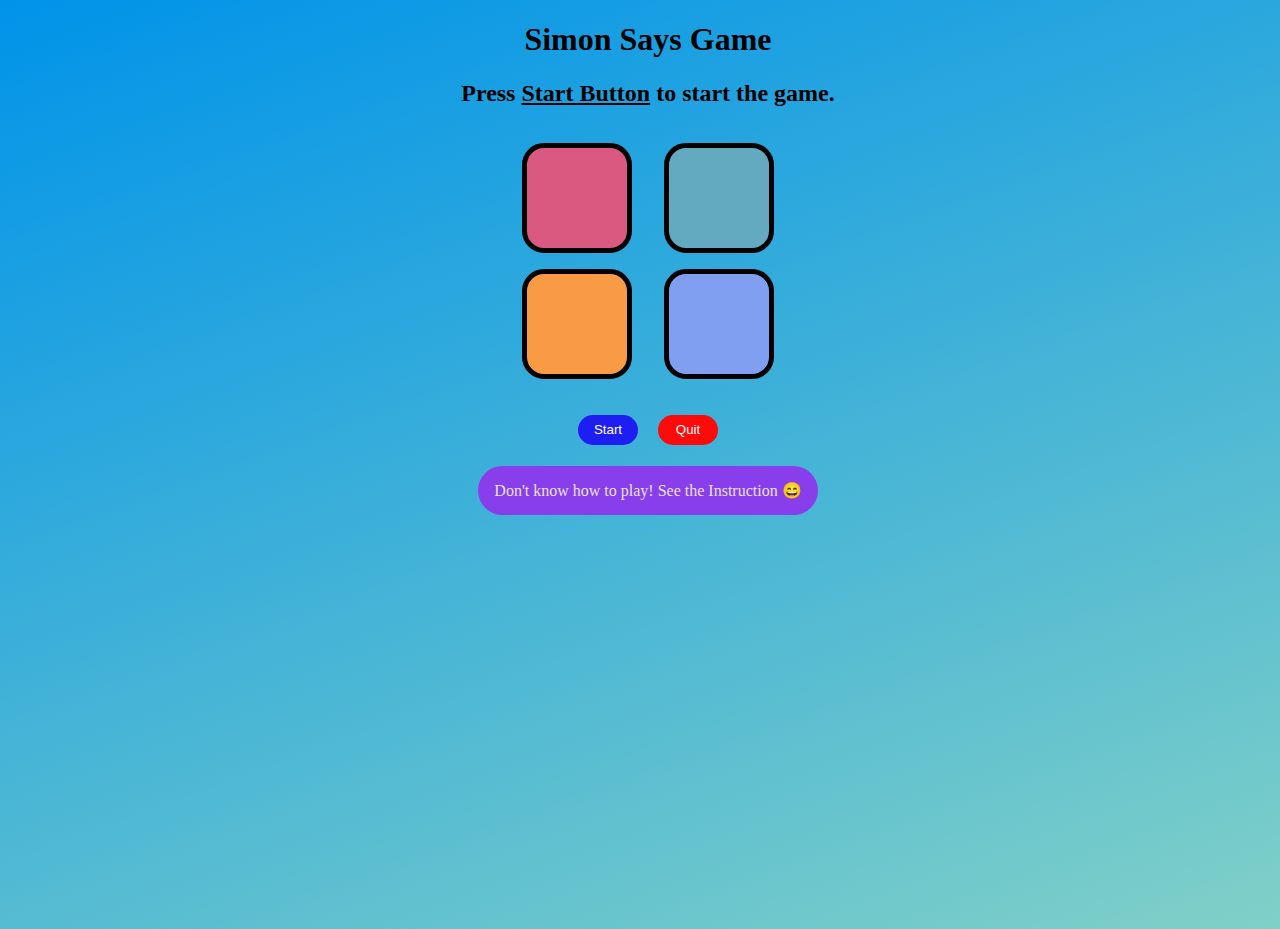
<file: index.html>
<!DOCTYPE html>
<html lang="en">
<head>
    <meta charset="UTF-8">
    <meta name="viewport" content="width=device-width, initial-scale=1.0">
    <link rel="shortcut icon" href="https://encrypted-tbn0.gstatic.com/images?q=tbn:ANd9GcT6beSs_3vjhBFImb5g5oZuyuHnursQOvWgaMsMy0tE6zWGuUaS9HZkrNQfCgwDV1mgLyk&usqp=CAU" type="image/x-icon" >
    <title>Simon Says Game</title>
    <link rel="stylesheet" href="style.css">
</head>
<body>
    
        <h1>Simon Says Game</h1>
        
        <h3 style="color: rgb(68, 238, 179);"></h3>
        <h2>Press <u>Start Button</u> to start the game.</h2>

        <div class="btn-container">
            
            <div class="line-one">
                <div class="btn red" id="red" type="button"></div>
                <div class="btn yellow" id="yellow" type="button"></div>

            </div>

            <div class="line-two">
                <div class="btn green" id="green" type="button"></div>
                <div class="btn purple" id="purple" type="button"></div>

            </div>
            
        </div>

        <button id="startBtn">Start</button>
        <button id="quitBtn">Quit</button>
        <br><br><br>
        <a class="rule" href="rule.html">Don't know how to play! See the Instruction &#x1F604;</a>
    <script src="app.js"></script>
</body>
</file>
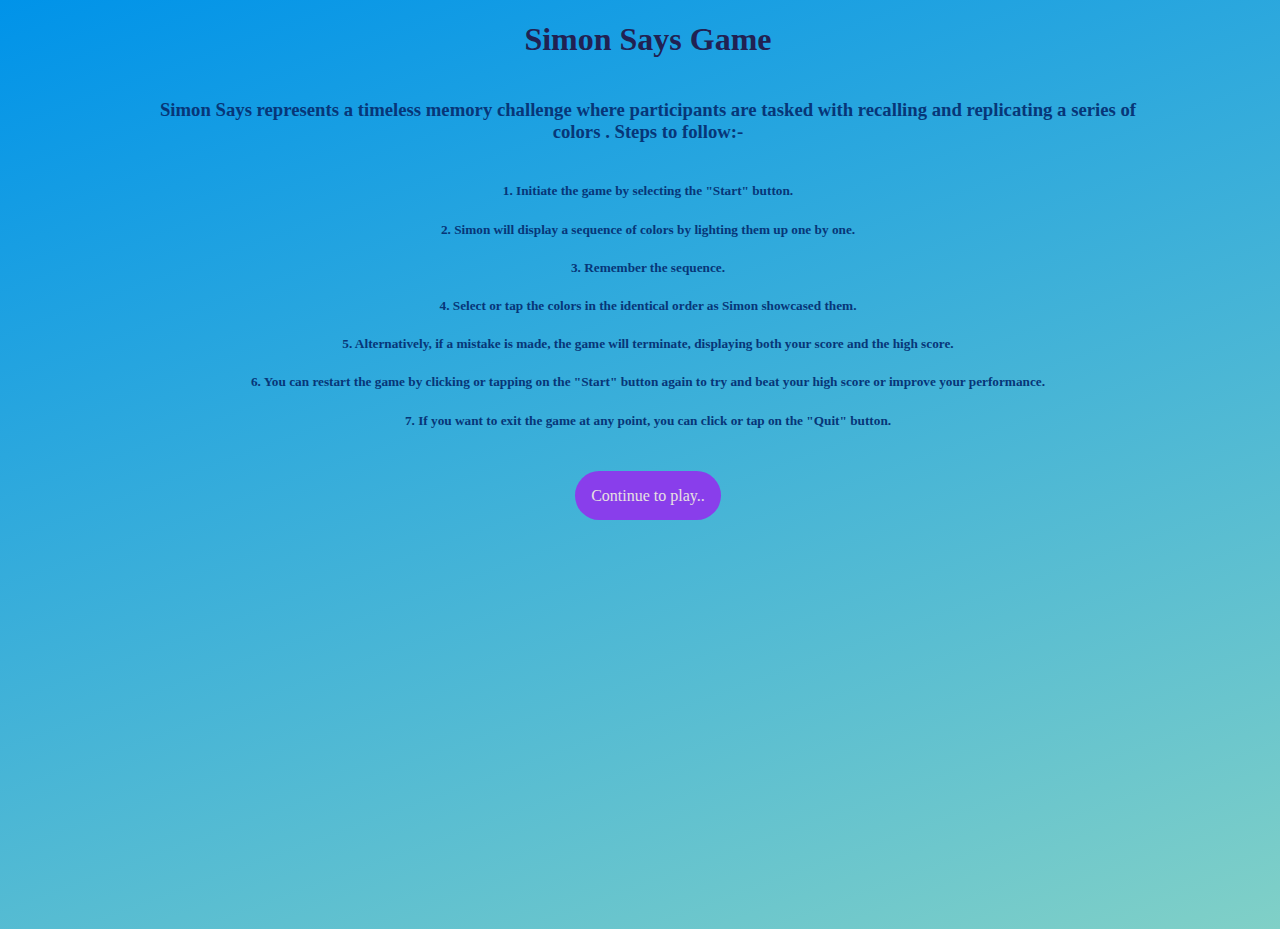
<file: rule.html>
<!DOCTYPE html>
<html lang="en">
<head>
    <meta charset="UTF-8">
    <meta name="viewport" content="width=device-width, initial-scale=1.0">
     <link rel="shortcut icon" href="https://encrypted-tbn0.gstatic.com/images?q=tbn:ANd9GcT6beSs_3vjhBFImb5g5oZuyuHnursQOvWgaMsMy0tE6zWGuUaS9HZkrNQfCgwDV1mgLyk&usqp=CAU" type="image/x-icon" >
    <title>Simon Says Game</title>
    <link rel="stylesheet" href="style.css">
</head>
<body>
    <h1 style="color: rgb(33, 33, 82);">Simon Says Game</h1>
    

    <div class="rules">
        <h3>Simon Says represents a timeless memory challenge where participants are tasked with recalling and replicating a series of colors . Steps to follow:-</h3>
        
      <div >
         <h5>1. Initiate the game by selecting the "Start" button.</h5>
        <h5>2. Simon will display a sequence of colors by lighting them up one by one.</h5>
        <h5>3. Remember the sequence.</h5>
        <h5>4. Select or tap the colors in the identical order as Simon showcased them.</h5>
        <h5>5. Alternatively, if a mistake is made, the game will terminate, displaying both your score and the high score.</h5>
        <h5>6. You can restart the game by clicking or tapping on the "Start" button again to try and beat your high score or improve your performance.</h5>
        <h5>7. If you want to exit the game at any point, you can click or tap on the "Quit" button.</h5>
      </div>
       
    </div>
    <br><br>
    <a class="rule" href="index.html">Continue to play..</a>
</html>
</file>
<file: style.css>
body{
    text-align: center;
    width: 100vw;
    height: 100vh;
    background-color: #0093E9;
    background-image: linear-gradient(160deg, #0093E9 0%, #80D0C7 100%);
}

.btn{
    height: 100px;
    width: 100px;
    border-radius: 20%;
    border: 5px solid black;
    margin: 1rem;
}

.btn-container{
    display: flex;
    justify-content: center;
    
    
}

.red{
    background-color: #d95980;
}

.yellow{
    background-color: #f99b45;
}

.green{
    background-color: #63aac0;
}

.purple{
    background-color: #819ff0;
}
.flash{
    background-color: white;
}
.userFlash{
    background-color: rgb(50, 200, 50);
}
.bgred{
    background-color: red;
    width: 100vw;
    height: 100vh;
    background-image: linear-gradient(160deg, #fd0505 0%, #fe0a0a 100%);
}

#startBtn{
    height: 30px;
    width: 60px;
    margin-top: 20px;
    cursor: pointer;
    background-color: rgb(30, 30, 242);
    border-radius: 50px;
    border-width: 0;
    color:white;
    font-weight: 400;
}
#startBtn:hover{
    box-shadow: rgba(2, 1, 1, 0.04) 0 0 1px 0, rgba(0, 0, 0, 0.1) 0px 4px 3px 0;
    font-weight: 500;
    background-color: #3466f0;
    
}
#quitBtn{
    height: 30px;
    width: 60px;
    margin-top: 20px;
    cursor: pointer;
    background-color: rgb(30, 30, 242);
    border-radius: 50px;
    border-width: 0;
    color:white;
    font-weight: 400;
    background-color: #fe0a0a;
    margin-left: 1rem;
}
#quitBtn:hover{
    box-shadow: rgba(2, 1, 1, 0.04) 0 0 1px 0, rgba(0, 0, 0, 0.1) 0px 4px 3px 0;
    font-weight: 500;
    background-color: #f17b7b;
    
}

.rule{
        text-decoration: none;
        height: 30px;
        width: 60px;
        margin-top: 40px;
        cursor: pointer;
        background-color: rgb(30, 30, 242);
        border-radius: 50px;
        border-width: 0;
        color: rgb(231, 225, 225);
        font-weight: 400;
        background-color: #893eeb;
        padding: 1rem;

}

.rules {
    display: flex;
    justify-content: center;
    width: 80%;
    align-items: center;
    margin: auto;
    color: #073678;
    flex-direction: column;
}
</file>
